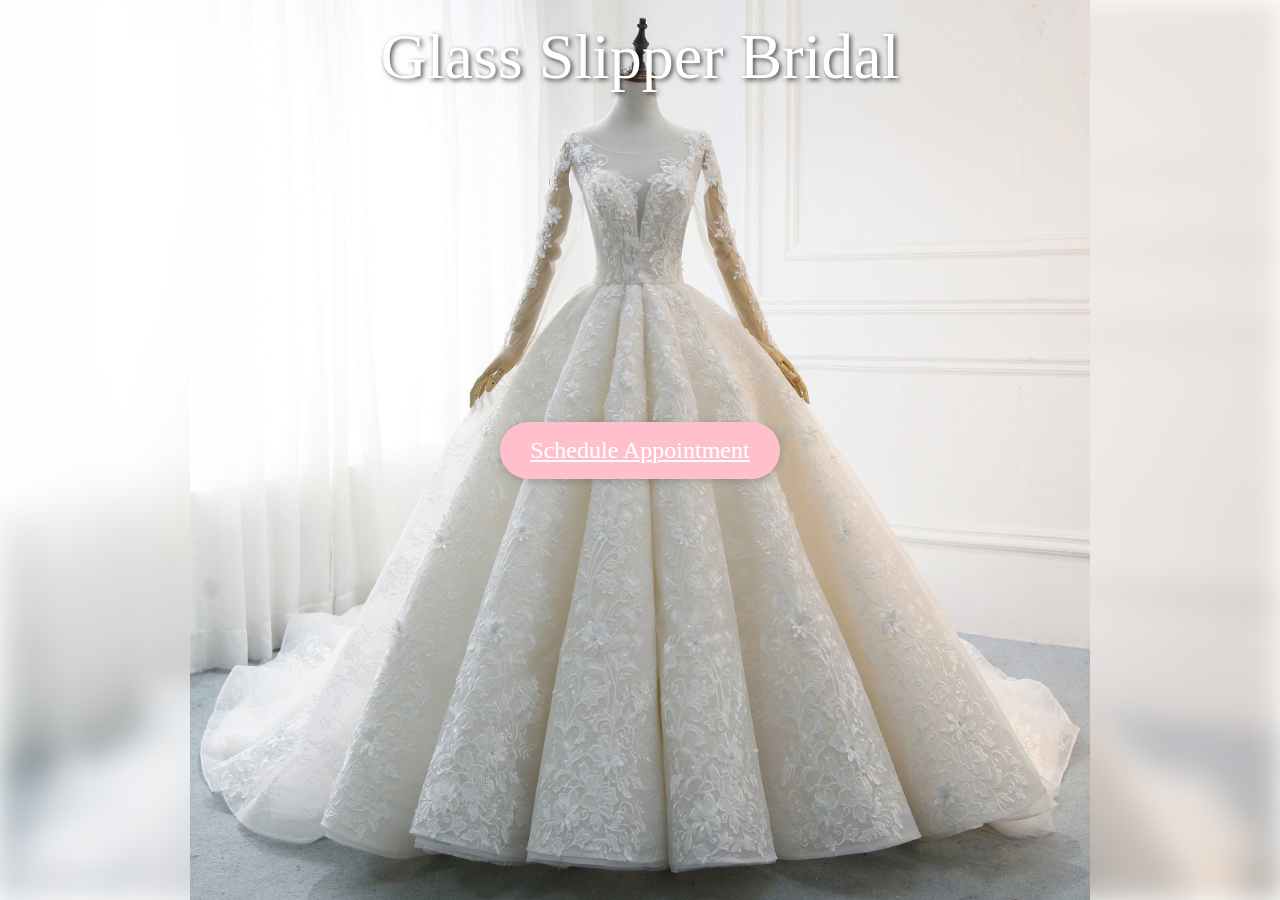
<file: templates/index.html>
﻿<!DOCTYPE html>
<html lang="en">
<head>
    <meta charset="UTF-8">
    <meta name="viewport" content="width=device-width, initial-scale=1.0">
    <title>Glass Slipper Bridal</title>
    <style>
        * {
            margin: 0;
            padding: 0;
            box-sizing: border-box;
        }

        body, html {
            width: 100%;
            height: 100%;
            font-family: Arial, sans-serif;
        }


        .background {
            position: absolute;
            top: 0;
            left: 0;
            width: 100%;
            height: 100%;
            background-image: url('/static/pic1.jpg');
            background-size: cover;
            background-position: center;
            filter: blur(15px); 
            z-index: -1; 
        }

     
        .foreground {
            position: relative;
            display: flex;
            flex-direction: column;
            align-items: center;
            justify-content: center;
            width: 100%;
            height: 100%;
            background-image: url('/static/pic1.jpg'); 
            background-size: contain;
            background-position: center;
            background-repeat: no-repeat;
        }

        .title {
            font-family: 'Lucida Calligraphy', cursive;
            font-size: 4rem;
            color: white;
            text-shadow: 2px 2px 5px rgba(0, 0, 0, 0.7);
            position: absolute;
            top: 20px; 
            text-align: center;
            width: 100%; 
        }

        .button {
            font-size: 1.5rem;
            font-family: 'Lucida Calligraphy', cursive;
            background-color: pink; 
            color: white; 
            border: none;
            padding: 15px 30px;
            border-radius: 30px;
            text-transform: capitalize;
            cursor: pointer;
            box-shadow: 2px 2px 10px rgba(0, 0, 0, 0.2);
            transition: all 0.3s ease;
        }

            .button:hover {
                background-color: #ff99cc; 
                transform: scale(1.05);
            }
    </style>
</head>
<body>
    <div class="background"></div> 
    <div class="foreground">
        <div class="title">Glass Slipper Bridal</div>
        <a href="/appointment" class="button">Schedule Appointment</a>
    </div>
</body>
</html>
</file>
